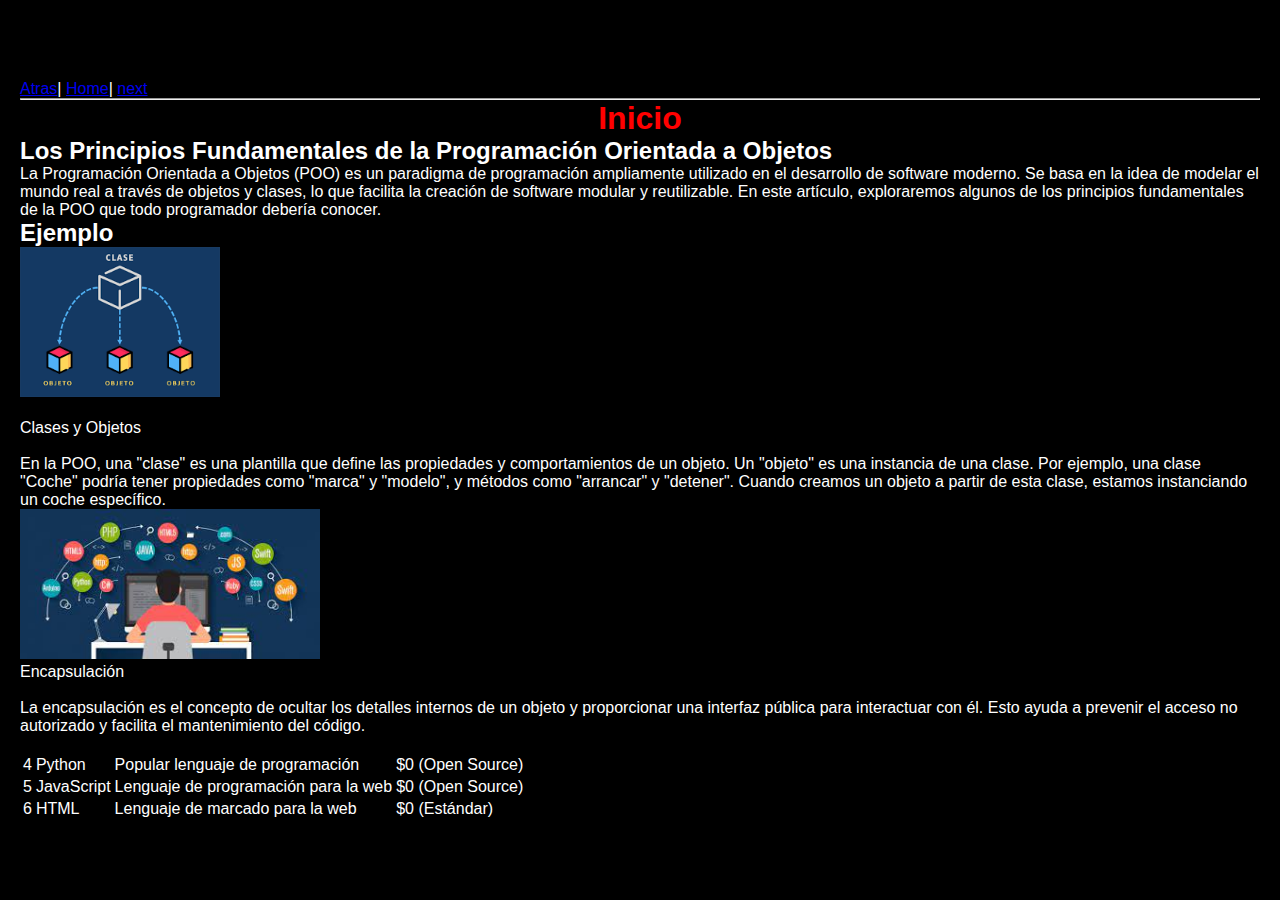
<file: Tienda_1/Tienda_v1/src/main/resources/static/index.html>
<!DOCTYPE html>
<!-- Esto es un comentario -->
<html>
    <head>
        <title>Informacion</title>
        <meta charset="UTF-8">
    </head>
    <body>
        <header>
            <nav>
                <a href="ejemplo8.html">Atras</a>|
                <a href="index.html">Home</a>|
                <a href="ejemplo2.html">next</a>
                <link href="css/estilos.css" rel="stylesheet" type="text/css"/>
            </nav>
            <hr>
        </header>
        <aside>
            <h1 style="text-align: center;background-color: black;color: red">Inicio</h1>
            <h2>Los Principios Fundamentales de la Programación Orientada a Objetos</h2>
            <p>La Programación Orientada a Objetos (POO) es un paradigma de programación ampliamente utilizado en el desarrollo de software moderno. Se basa en la idea de modelar el mundo real a través de objetos y clases, lo que facilita la creación de software modular y reutilizable. En este artículo, exploraremos algunos de los principios fundamentales de la POO que todo programador debería conocer.</p>
        </aside>
        <section>
            <h2>Ejemplo</h2>
            <article>
               <figure>
                    <img src="[data-uri]" height="150" alt="alt"/>
                </figure>
                <br>
            </article>
            
            <article>
              <figure>
                  <figcaption>Clases y Objetos</figcaption>
              </figure>
              <br>
              <p>En la POO, una "clase" es una plantilla que define las propiedades y comportamientos de un objeto. Un "objeto" es una instancia de una clase. Por ejemplo, una clase "Coche" podría tener propiedades como "marca" y "modelo", y métodos como "arrancar" y "detener". Cuando creamos un objeto a partir de esta clase, estamos instanciando un coche específico.</p>
            </article>
            
            <article>
                <figure>
                    <img src="[data-uri]" height="150" alt="alt"/>
                    <figcaption>Encapsulación</figcaption>
                </figure>
                <br>
                <p>La encapsulación es el concepto de ocultar los detalles internos de un objeto y proporcionar una interfaz pública para interactuar con él. Esto ayuda a prevenir el acceso no autorizado y facilita el mantenimiento del código.</p>
            </article>
            <br>
            <article>
                <table border="0">
                    <thead>
                        <tr>
                            <td>4</td>
                            <td>Python</td>
                            <td>Popular lenguaje de programación</td>
                            <td>$0 (Open Source)</td>
                        </tr>
                    </thead>
                    <tbody>
                        <tr>
                            <td>5</td>
                            <td>JavaScript</td>
                            <td>Lenguaje de programación para la web</td>
                            <td>$0 (Open Source)</td>
                        </tr>
                       <tr>
                           <td>6</td>
                           <td>HTML</td>
                           <td>Lenguaje de marcado para la web</td>
                           <td>$0 (Estándar)</td>
                       </tr>
                    </tbody>
                </table>
            </article>
        </section>
    </body>
</html>
</file>
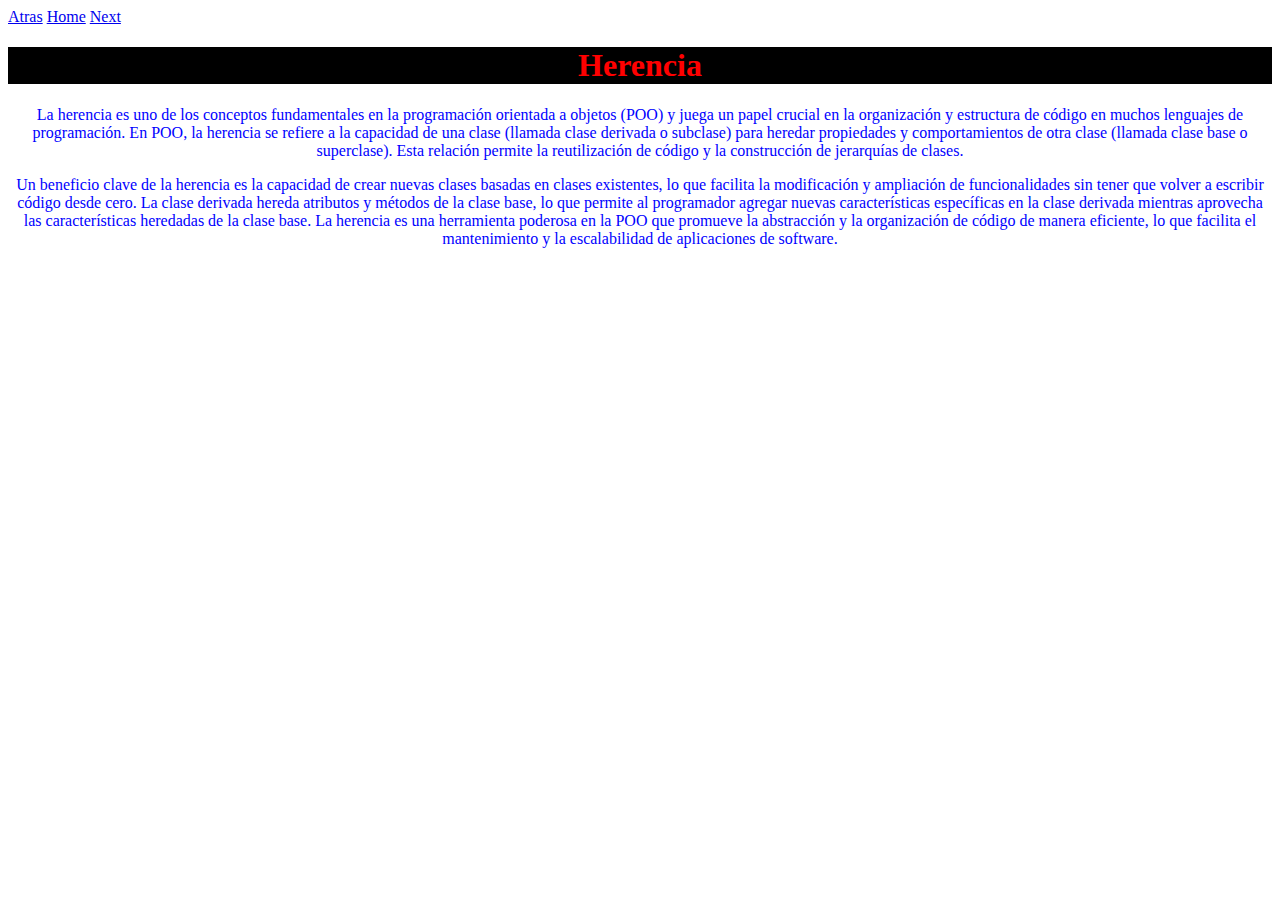
<file: Tienda_1/Tienda_v1/src/main/resources/static/ejemplo2.html>
<!DOCTYPE html>
<!--
Click nbfs://nbhost/SystemFileSystem/Templates/Licenses/license-default.txt to change this license
Click nbfs://nbhost/SystemFileSystem/Templates/Other/html.html to edit this template
-->
<html>
    <head>
        <meta charset="UTF-8">
        <meta name="viewport" content="width=device-width, initial-scale=1.0">
        <title>Informacion</title>
    </head>
    <body>
        <a href="index.html">Atras</a>
        <a href="index.html">Home</a>
        <a href="ejemplo3.html">Next</a>
        <div style="background-color:black; color: greenyellow ">
        <h1 style="text-align: center; background-color: black; color: red">Herencia</h1>
        </div>
        <div style="color: blue">
        <p style="text-align: center">La herencia es uno de los conceptos fundamentales en la programación orientada a objetos (POO) y juega un papel crucial en la organización y estructura de código en muchos lenguajes de programación. En POO, la herencia se refiere a la capacidad de una clase (llamada clase derivada o subclase) para heredar propiedades y comportamientos de otra clase (llamada clase base o superclase). Esta relación permite la reutilización de código y la construcción de jerarquías de clases.</p>
        <p style="text-align: center">Un beneficio clave de la herencia es la capacidad de crear nuevas clases basadas en clases existentes, lo que facilita la modificación y ampliación de funcionalidades sin tener que volver a escribir código desde cero. La clase derivada hereda atributos y métodos de la clase base, lo que permite al programador agregar nuevas características específicas en la clase derivada mientras aprovecha las características heredadas de la clase base. La herencia es una herramienta poderosa en la POO que promueve la abstracción y la organización de código de manera eficiente, lo que facilita el mantenimiento y la escalabilidad de aplicaciones de software.</p>
        </div>
    </body>
</html>
</file>
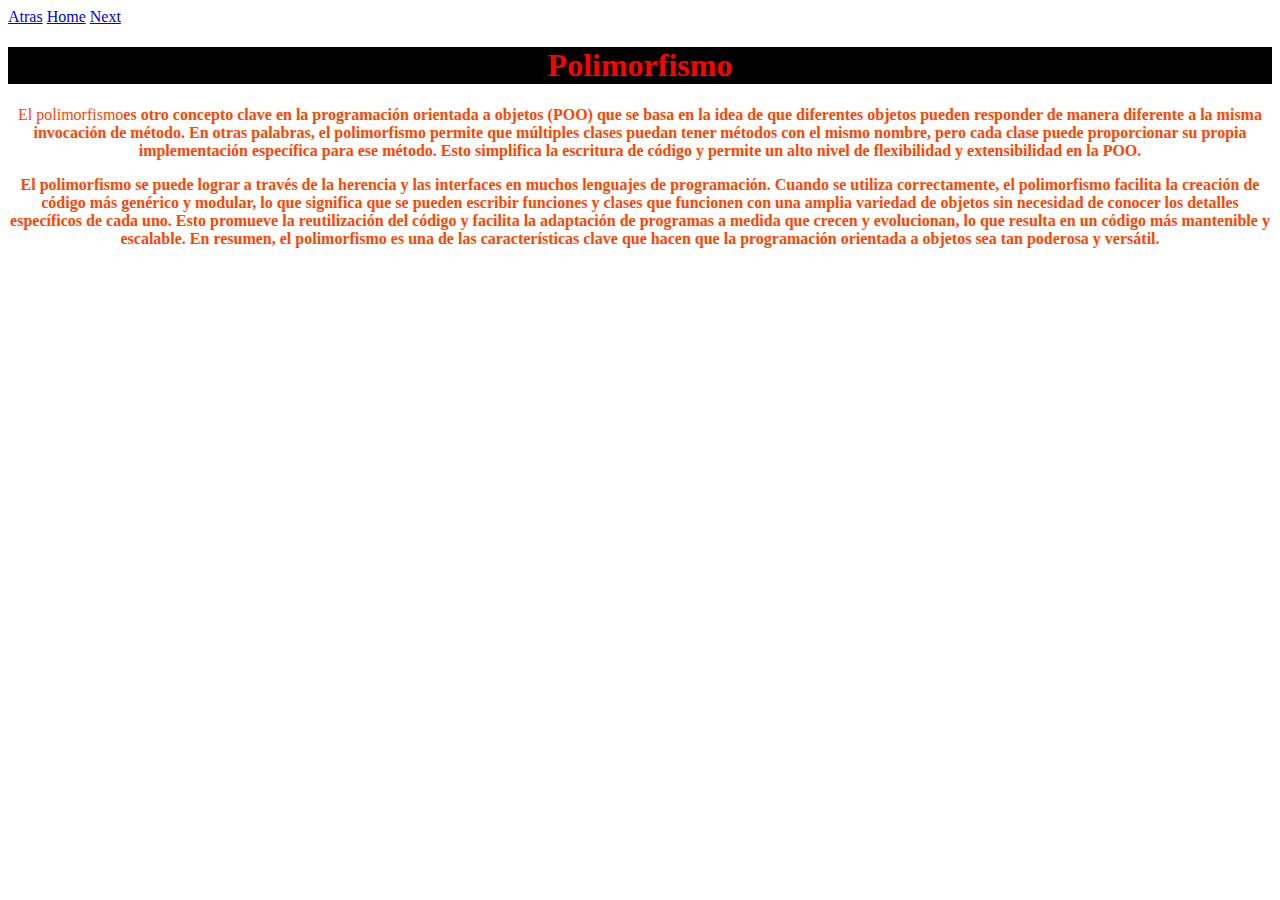
<file: Tienda_1/Tienda_v1/src/main/resources/static/ejemplo3.html>
<!DOCTYPE html>
<!--
Click nbfs://nbhost/SystemFileSystem/Templates/Licenses/license-default.txt to change this license
Click nbfs://nbhost/SystemFileSystem/Templates/Other/html.html to edit this template
-->
<html>
    <head>
        <meta charset="UTF-8">
        <meta name="viewport" content="width=device-width, initial-scale=1.0">
        <title>Informacion</title>
    </head>
    <body>
        <a href="ejemplo2.html">Atras</a>
        <a href="index.html">Home</a>
        <a href="ejemplo4.html">Next</a>
        <div style="background-color:black; color: greenyellow ">
        <h1 style="text-align: center; background-color: black; color: red">Polimorfismo</h1>   
        </div>  
        <div style="color: orangered">
        <p style="text-align: center">El polimorfismo<strong dolor sit amet </strong>es otro concepto clave en la programación orientada a objetos (POO) que se basa en la idea de que diferentes objetos pueden responder de manera diferente a la misma invocación de método. En otras palabras, el polimorfismo permite que múltiples clases puedan tener métodos con el mismo nombre, pero cada clase puede proporcionar su propia implementación específica para ese método. Esto simplifica la escritura de código y permite un alto nivel de flexibilidad y extensibilidad en la POO.</p>
        <p style="text-align: center">El polimorfismo se puede lograr a través de la herencia y las interfaces en muchos lenguajes de programación. Cuando se utiliza correctamente, el polimorfismo facilita la creación de código más genérico y modular, lo que significa que se pueden escribir funciones y clases que funcionen con una amplia variedad de objetos sin necesidad de conocer los detalles específicos de cada uno. Esto promueve la reutilización del código y facilita la adaptación de programas a medida que crecen y evolucionan, lo que resulta en un código más mantenible y escalable. En resumen, el polimorfismo es una de las características clave que hacen que la programación orientada a objetos sea tan poderosa y versátil.</p>
        </div>
    </body>
</html>
</file>
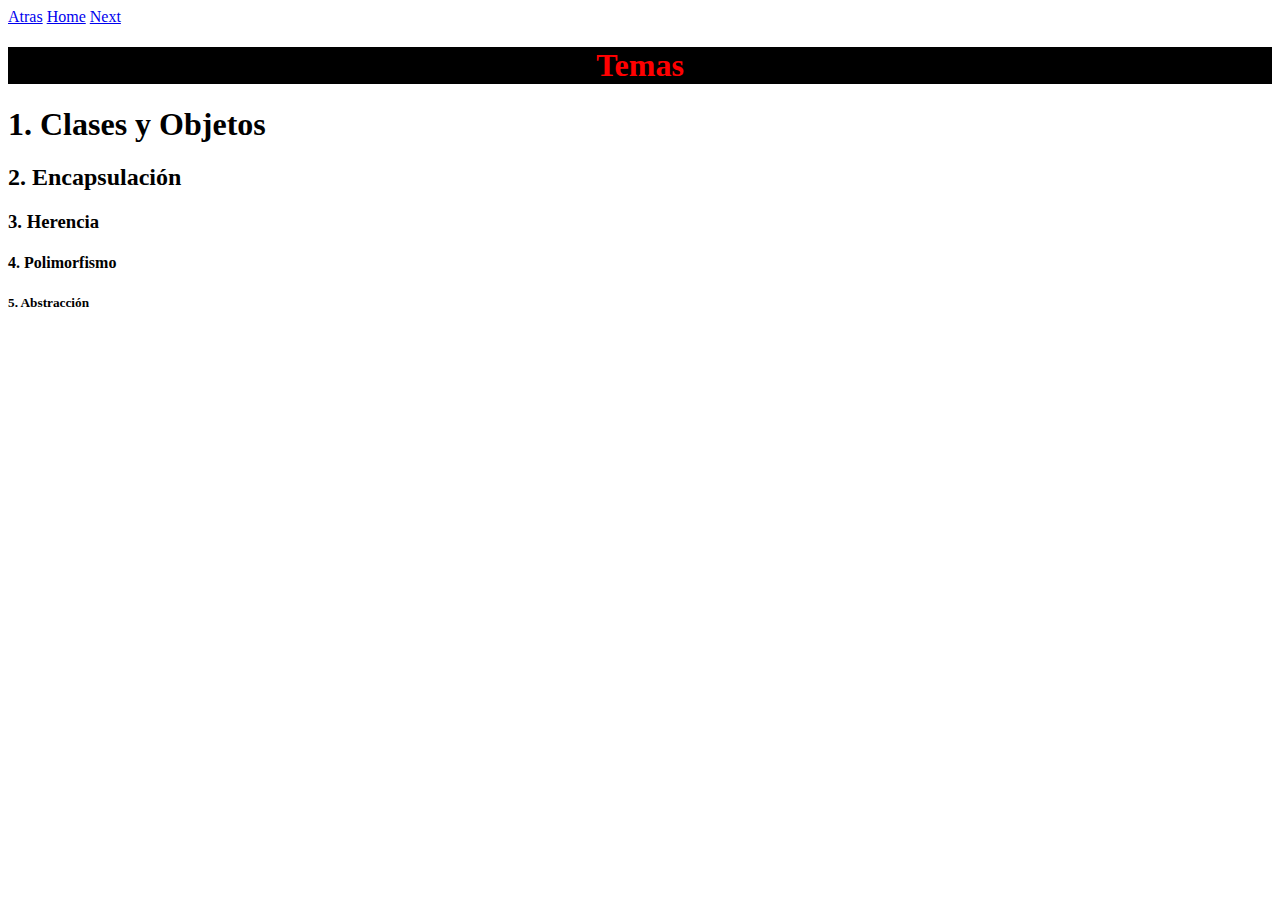
<file: Tienda_1/Tienda_v1/src/main/resources/static/ejemplo4.html>
<!DOCTYPE html>
<!--
Click nbfs://nbhost/SystemFileSystem/Templates/Licenses/license-default.txt to change this license
Click nbfs://nbhost/SystemFileSystem/Templates/Other/html.html to edit this template
-->
<html>
    <head>
        <meta charset="UTF-8">
        <meta name="viewport" content="width=device-width, initial-scale=1.0">
        <title>TechShop</title>
    </head>
    <body>
        <a href="ejemplo3.html">Atras</a>
        <a href="index.html">Home</a>
        <a href="ejemplo5.html">Next</a>
        <div style="background-color:black; color: greenyellow ">
        <h1 style="text-align: center; background-color: black; color: red">Temas</h1>
        </div>
        <h1>1. Clases y Objetos</h1>
        <h2>2. Encapsulación</h2>
        <h3>3. Herencia</h3>
        <h4>4. Polimorfismo</h4>
        <h5>5. Abstracción</h5>
    </body>
</html>
</file>
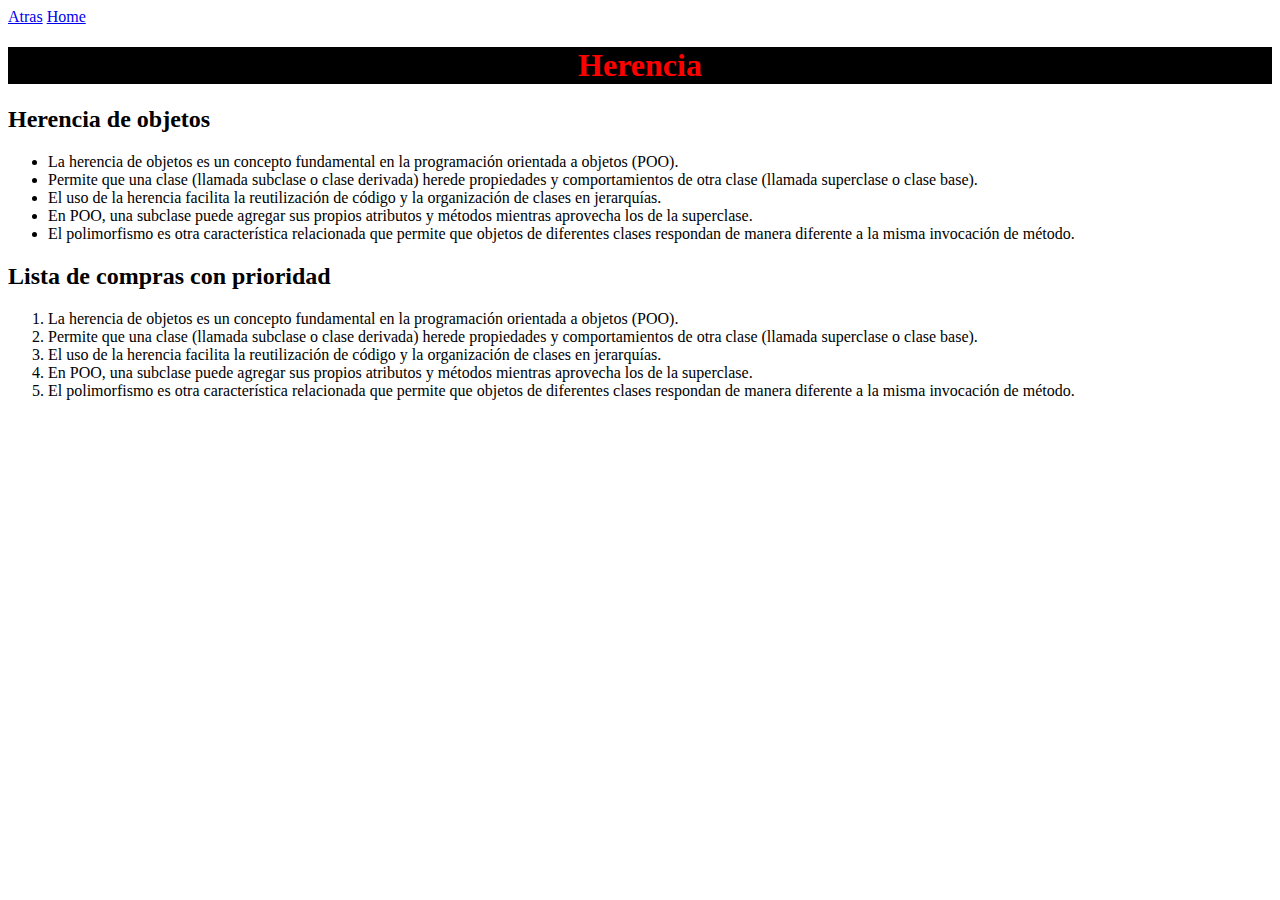
<file: Tienda_1/Tienda_v1/src/main/resources/static/ejemplo5.html>
<!DOCTYPE html>
<!--
Click nbfs://nbhost/SystemFileSystem/Templates/Licenses/license-default.txt to change this license
Click nbfs://nbhost/SystemFileSystem/Templates/Other/html.html to edit this template
-->
<html>
    <head>
        <meta charset="UTF-8">
        <meta name="viewport" content="width=device-width, initial-scale=1.0">
        <title>TechShop</title>
    </head>
    <body>
        <a href="ejemplo4.html">Atras</a>
        <a href="index.html">Home</a>
        <div style="background-color:black; color: greenyellow ">
        <h1 style="text-align: center; background-color: black; color: red">Herencia</h1>
        </div>
        <h2>Herencia de objetos</h2>
        <ul>
            <li>La herencia de objetos es un concepto fundamental en la programación orientada a objetos (POO).</li>
            <li>Permite que una clase (llamada subclase o clase derivada) herede propiedades y comportamientos de otra clase (llamada superclase o clase base).</li>
            <li>El uso de la herencia facilita la reutilización de código y la organización de clases en jerarquías.</li>
            <li>En POO, una subclase puede agregar sus propios atributos y métodos mientras aprovecha los de la superclase.</li>
            <li>El polimorfismo es otra característica relacionada que permite que objetos de diferentes clases respondan de manera diferente a la misma invocación de método.</li>
        </ul>

        
        <h2>Lista de compras con prioridad</h2>
        <ol type="1">
            <li>La herencia de objetos es un concepto fundamental en la programación orientada a objetos (POO).</li>
            <li>Permite que una clase (llamada subclase o clase derivada) herede propiedades y comportamientos de otra clase (llamada superclase o clase base).</li>
            <li>El uso de la herencia facilita la reutilización de código y la organización de clases en jerarquías.</li>
            <li>En POO, una subclase puede agregar sus propios atributos y métodos mientras aprovecha los de la superclase.</li>
            <li>El polimorfismo es otra característica relacionada que permite que objetos de diferentes clases respondan de manera diferente a la misma invocación de método.</li>
        </ol>
        
    </body>
</html>
</file>
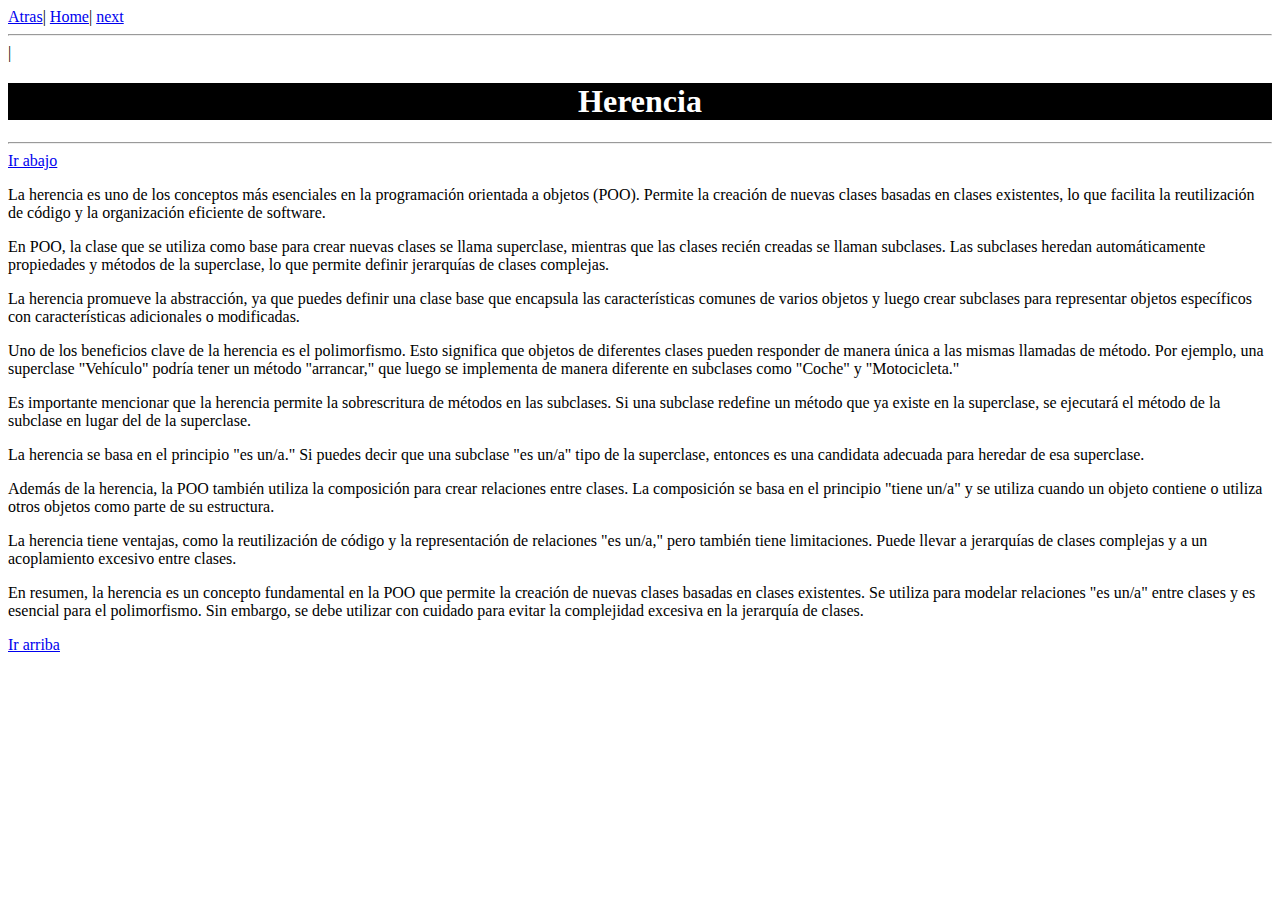
<file: Tienda_1/Tienda_v1/src/main/resources/static/ejemplo6.html>
<!DOCTYPE html>
<!-- Esto es un comentario -->
<html>
    <head>
        <title>TechShop</title>
        <meta charset="UTF-8">
    </head>
    <body>
        <a href="ejemplo6.html">Atras</a>|
        <a href="index.html">Home</a>|
        <a href="ejemplo8.html">next</a>
        <hr>|
        <a name="inicio"></a>
        <h1 style="text-align: center;background-color: black;color: white">Herencia</h1>
        <hr>
        <a href="#final">Ir abajo</a>
        
        <p>La herencia es uno de los conceptos más esenciales en la programación orientada a objetos (POO). Permite la creación de nuevas clases basadas en clases existentes, lo que facilita la reutilización de código y la organización eficiente de software.</p>

        <p>En POO, la clase que se utiliza como base para crear nuevas clases se llama superclase, mientras que las clases recién creadas se llaman subclases. Las subclases heredan automáticamente propiedades y métodos de la superclase, lo que permite definir jerarquías de clases complejas.</p>

        <p>La herencia promueve la abstracción, ya que puedes definir una clase base que encapsula las características comunes de varios objetos y luego crear subclases para representar objetos específicos con características adicionales o modificadas.</p>

        <p>Uno de los beneficios clave de la herencia es el polimorfismo. Esto significa que objetos de diferentes clases pueden responder de manera única a las mismas llamadas de método. Por ejemplo, una superclase "Vehículo" podría tener un método "arrancar," que luego se implementa de manera diferente en subclases como "Coche" y "Motocicleta."</p>

        <p>Es importante mencionar que la herencia permite la sobrescritura de métodos en las subclases. Si una subclase redefine un método que ya existe en la superclase, se ejecutará el método de la subclase en lugar del de la superclase.</p>

        <p>La herencia se basa en el principio "es un/a." Si puedes decir que una subclase "es un/a" tipo de la superclase, entonces es una candidata adecuada para heredar de esa superclase.</p>

        <p>Además de la herencia, la POO también utiliza la composición para crear relaciones entre clases. La composición se basa en el principio "tiene un/a" y se utiliza cuando un objeto contiene o utiliza otros objetos como parte de su estructura.</p>

        <p>La herencia tiene ventajas, como la reutilización de código y la representación de relaciones "es un/a," pero también tiene limitaciones. Puede llevar a jerarquías de clases complejas y a un acoplamiento excesivo entre clases.</p>

        <p>En resumen, la herencia es un concepto fundamental en la POO que permite la creación de nuevas clases basadas en clases existentes. Se utiliza para modelar relaciones "es un/a" entre clases y es esencial para el polimorfismo. Sin embargo, se debe utilizar con cuidado para evitar la complejidad excesiva en la jerarquía de clases.</p>

        <a href="#inicio">Ir arriba</a>
        <a name="final"></a>

    </body>
</html>
</file>
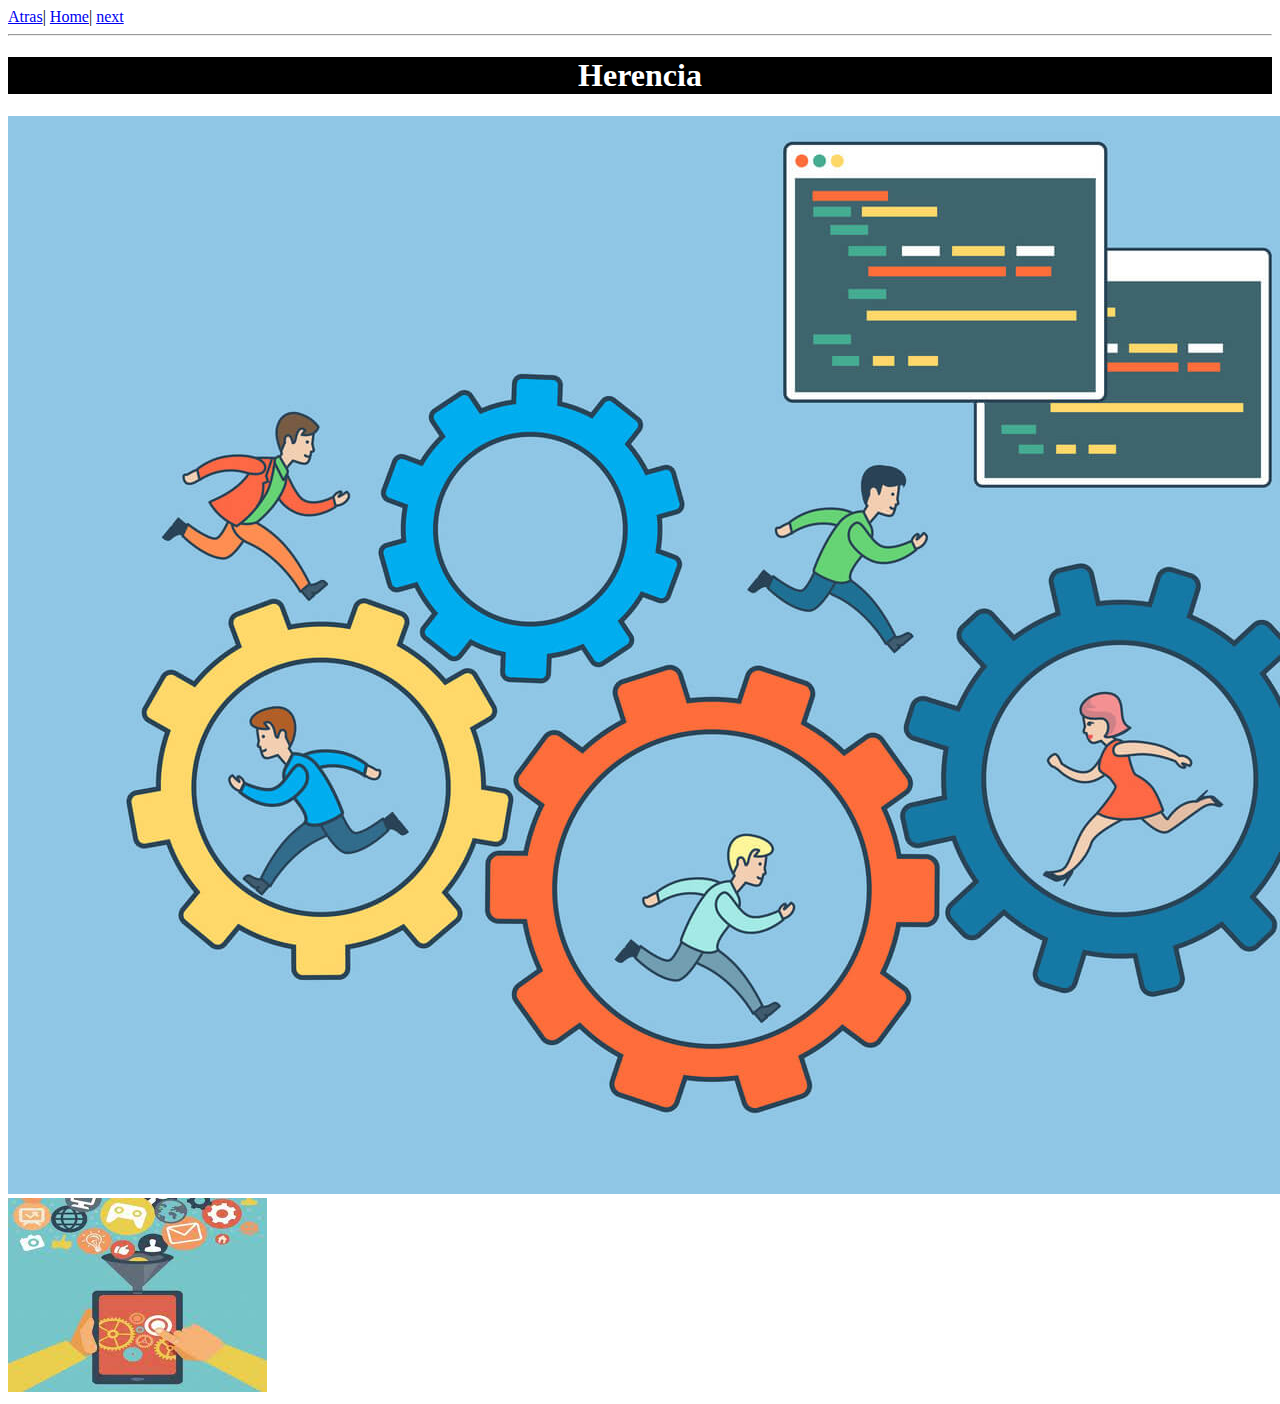
<file: Tienda_1/Tienda_v1/src/main/resources/static/ejemplo7.html>
<!DOCTYPE html>
<!-- Esto es un comentario -->
<html>
    <head>
        <title>TechShop</title>
        <meta charset="UTF-8">
    </head>
    <body>
        <a href="ejemplo7.html">Atras</a>|
        <a href="index.html">Home</a>|
        <a href="ejemplo2.html">next</a>
        <hr>
        <h1 style="text-align: center;background-color: black;color: white">Herencia</h1>
        
        <img src="img/Programacion-Orientada-Objetos.jpg" alt=""/>
        <img src="img/descarga.jpeg" alt=""/>
    </body>
</html>
</file>
<file: Tienda_1/Tienda_v1/src/main/resources/static/css/estilos.css>
/*
Click nbfs://nbhost/SystemFileSystem/Templates/Licenses/license-default.txt to change this license
Click nbfs://nbhost/SystemFileSystem/Templates/Other/CascadeStyleSheet.css to edit this template
*/
/* 
    Created on : Sep 21, 2023, 9:22:50 PM
    Author     : perezer
*/
/* Comentario */

* {
    box-sizing: border-box;
    margin: 0;
}

body {
    font-family: sans-serif;
    padding: 80px 20px 0;
    background-color: black;
    color: white;
}

.header
{
 position: fixed;
 top: 0;
 left: 0;
 width: 100%;
 height: 90%;
 background-color: goldenrod;
}

.noticias
{
  background-color: blue;
  
}

.aside
{
    position: fixed;
    top: 20%;
    left: 0%;
    width: 40%;
    height: 100%;
    background-color: lightblue ;
}


.section
{
    position: fixed;
    top: 20%;
    left: 40%;
    width: 80%;
    height: 75%;
    background-color: black;
    overflow-y: scroll;
}

.footer
{
    position: fixed;
    top: 0%;
    left: 0;
    width: 100%;
    height: 5%;
    background-color: red;
    text-align: center;
}
</file>
